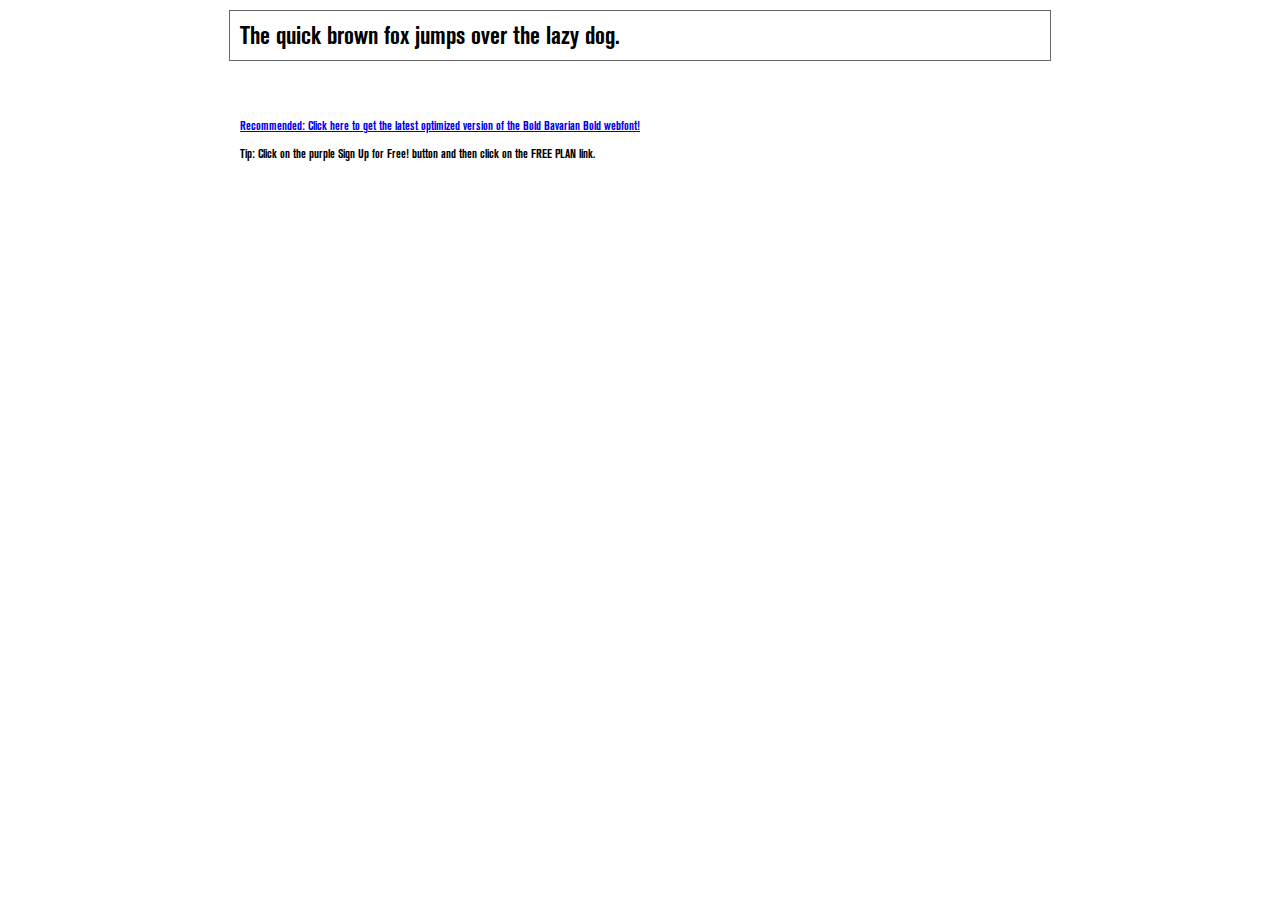
<file: src/fonts/akz/demo.html>
<!DOCTYPE html PUBLIC "-//W3C//DTD XHTML 1.0 Transitional//EN" "http://www.w3.org/TR/xhtml1/DTD/xhtml1-transitional.dtd">
<html xmlns="http://www.w3.org/1999/xhtml">
<head>
	<meta http-equiv="Content-Type" content="text/html; charset=utf-8" />
	<title>@font-face Demo</title>
	<link rel="stylesheet" href="fonts.css" type="text/css" charset="utf-8" />
	<style type="text/css">
	body {
		background-color:white;
		font-family:Verdana,Tahoma,Arial,Sans-Serif;
		color:black;
		font-size:12px;
	}

	.demo
	{
		font-family:'Conv_akzidenzgroteskbq-bdcnd-opentype_bigfontsite.com',Sans-Serif;
		width:800px;
		margin:10px auto;
		text-align:left;
		border:1px solid #666;
		padding:10px;
	}

	.hint
	{
		font-family:'Conv_akzidenzgroteskbq-bdcnd-opentype_bigfontsite.com',Sans-Serif;
		width:800px;
		margin:10px auto;
		text-align:left;
		border:1px;
		padding:10px;
	}
	</style>
</head>
<body>
	<div class="demo" style="font-size:25px">
		The quick brown fox jumps over the lazy dog.
	</div>


	<br>
	<br>
	<div class="hint">
		<a href="http://www.fonts.com/font/wiescher-design/bold-bavarian/bold/web-font?SiteId=64">Recommended: Click here to get the latest optimized version of the Bold Bavarian Bold webfont!</a><br /><br />
		Tip: Click on the purple <strong>Sign Up for Free!</strong> button and then click on the <strong>FREE PLAN</strong> link.
	</div>
</body>
</html>
</file>
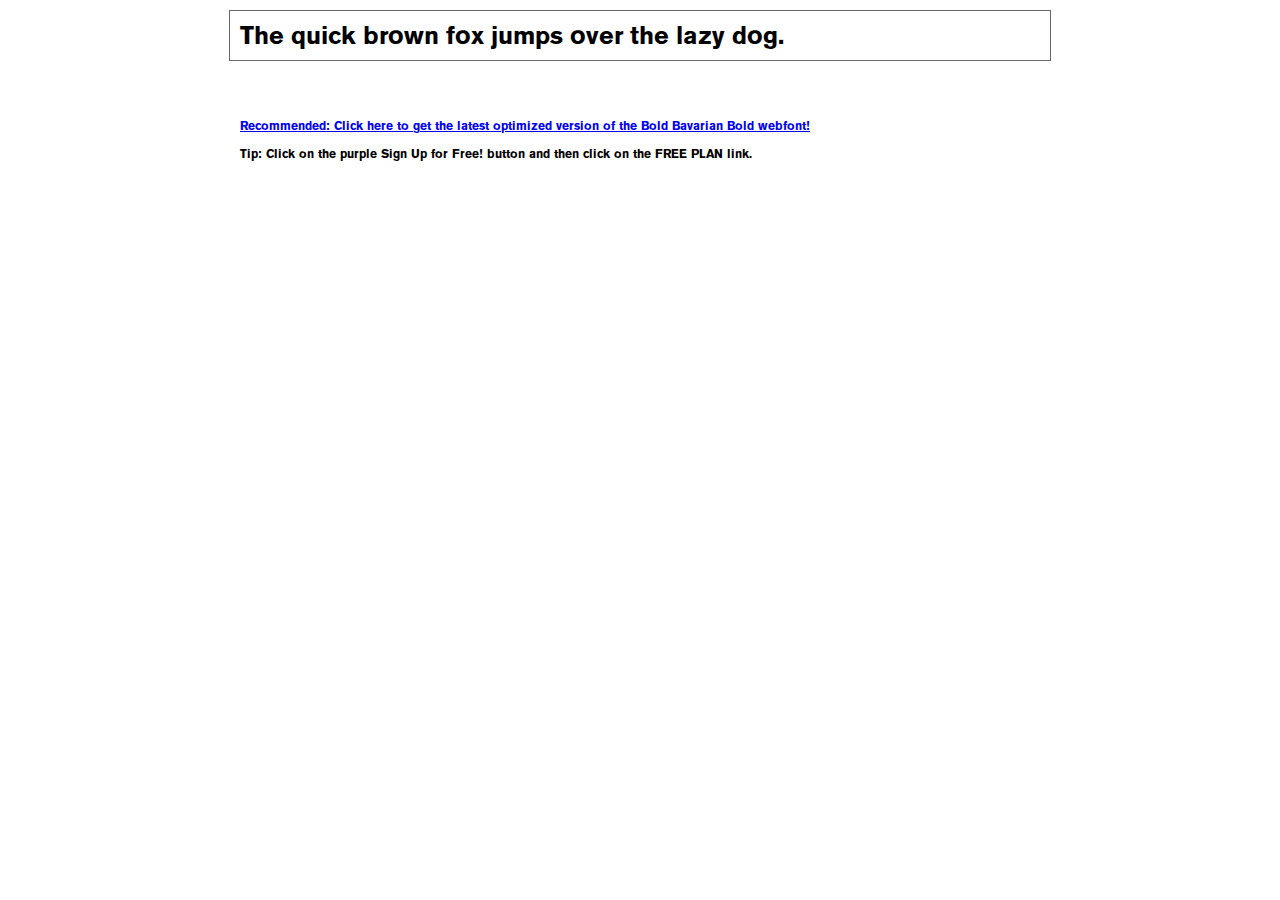
<file: src/fonts/al/demo.html>
<!DOCTYPE html PUBLIC "-//W3C//DTD XHTML 1.0 Transitional//EN" "http://www.w3.org/TR/xhtml1/DTD/xhtml1-transitional.dtd">
<html xmlns="http://www.w3.org/1999/xhtml">
<head>
	<meta http-equiv="Content-Type" content="text/html; charset=utf-8" />
	<title>@font-face Demo</title>
	<link rel="stylesheet" href="fonts.css" type="text/css" charset="utf-8" />
	<style type="text/css">
	body {
		background-color:white;
		font-family:Verdana,Tahoma,Arial,Sans-Serif;
		color:black;
		font-size:12px;
	}

	.demo
	{
		font-family:'Conv_AkzidenzGrotesk-Bold',Sans-Serif;
		width:800px;
		margin:10px auto;
		text-align:left;
		border:1px solid #666;
		padding:10px;
	}

	.hint
	{
		font-family:'Conv_AkzidenzGrotesk-Bold',Sans-Serif;
		width:800px;
		margin:10px auto;
		text-align:left;
		border:1px;
		padding:10px;
	}
	</style>
</head>
<body>
	<div class="demo" style="font-size:25px">
		The quick brown fox jumps over the lazy dog.
	</div>


	<br>
	<br>
	<div class="hint">
		<a href="http://www.fonts.com/font/wiescher-design/bold-bavarian/bold/web-font?SiteId=64">Recommended: Click here to get the latest optimized version of the Bold Bavarian Bold webfont!</a><br /><br />
		Tip: Click on the purple <strong>Sign Up for Free!</strong> button and then click on the <strong>FREE PLAN</strong> link.
	</div>
</body>
</html>
</file>
<file: src/fonts/akz/fonts.css>
/** Generated by FG **/
@font-face {
	font-family: 'Conv_akzidenzgroteskbq-bdcnd-opentype_bigfontsite.com';
	src: url('fonts/akzidenzgroteskbq-bdcnd-opentype_bigfontsite.com.eot');
	src: local('☺'), url('fonts/akzidenzgroteskbq-bdcnd-opentype_bigfontsite.com.woff') format('woff'), url('fonts/akzidenzgroteskbq-bdcnd-opentype_bigfontsite.com.ttf') format('truetype'), url('fonts/akzidenzgroteskbq-bdcnd-opentype_bigfontsite.com.svg') format('svg');
	font-weight: normal;
	font-style: normal;
}
</file>
<file: src/fonts/al/fonts.css>
/** Generated by FG **/
@font-face {
	font-family: 'Conv_AkzidenzGrotesk-Bold';
	src: url('fonts/AkzidenzGrotesk-Bold.eot');
	src: local('☺'), url('fonts/AkzidenzGrotesk-Bold.woff') format('woff'), url('fonts/AkzidenzGrotesk-Bold.ttf') format('truetype'), url('fonts/AkzidenzGrotesk-Bold.svg') format('svg');
	font-weight: normal;
	font-style: normal;
}
</file>
